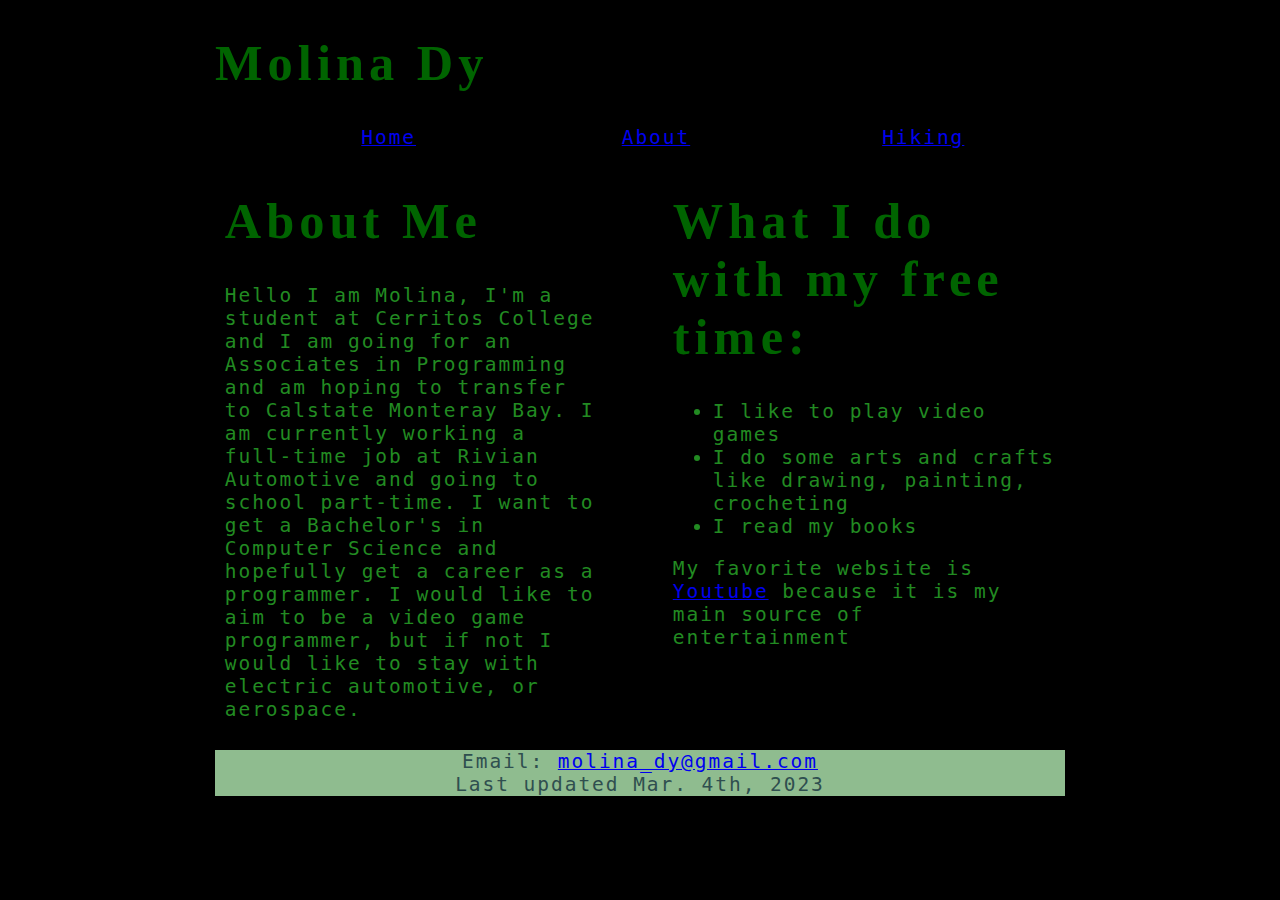
<file: index.html>
<!DOCTYPE html>
<html lang=en>
<head>
    <meta charset="utf-8">
    <title>Molina Dy</title>
    <link href="main.css" rel="stylesheet" />
    </head>
    
<body>
    <header>
    <h1>Molina Dy</h1>
    <nav class="horizontalNavigation">
        <ul>
        <li><a href="index.html">Home</a></li>
        <li><a href="about.html">About</a></li>
        <li><a href="hiking.html">Hiking</a></li>
        </ul>
    </nav>
    </header>
    <br>
    
    <section id="leftColumn">
    <h1>About Me</h1> 
    <p>Hello I am Molina, I'm a student at Cerritos College and I am going for an Associates in Programming and am hoping to transfer to Calstate Monteray Bay. I am currently working a full-time job at Rivian Automotive and going to school part-time. I want to get a Bachelor's in Computer Science and hopefully get a career as a programmer. I would like to aim to be a video game programmer, but if not I would like to stay with electric automotive, or aerospace.</p>
    </section>


    <section id="rightColumn">
    <h1>What I do with my free time:</h1>
    <ul>
    <li>I like to play video games</li>
    <li>I do some arts and crafts like drawing, painting, crocheting</li>
    <li>I read my books</li>
    </ul>
   
    <p>My favorite website is <a href ="https://www.youtube.com/">Youtube</a> because it is my main source of entertainment<p> 
    </section>

    
<footer>Email: <a href="mailto:molina_dy562@gmail.com">molina_dy@gmail.com</a> <br>Last updated Mar. 4th, 2023
    </footer>
</body>
</html>
</file>
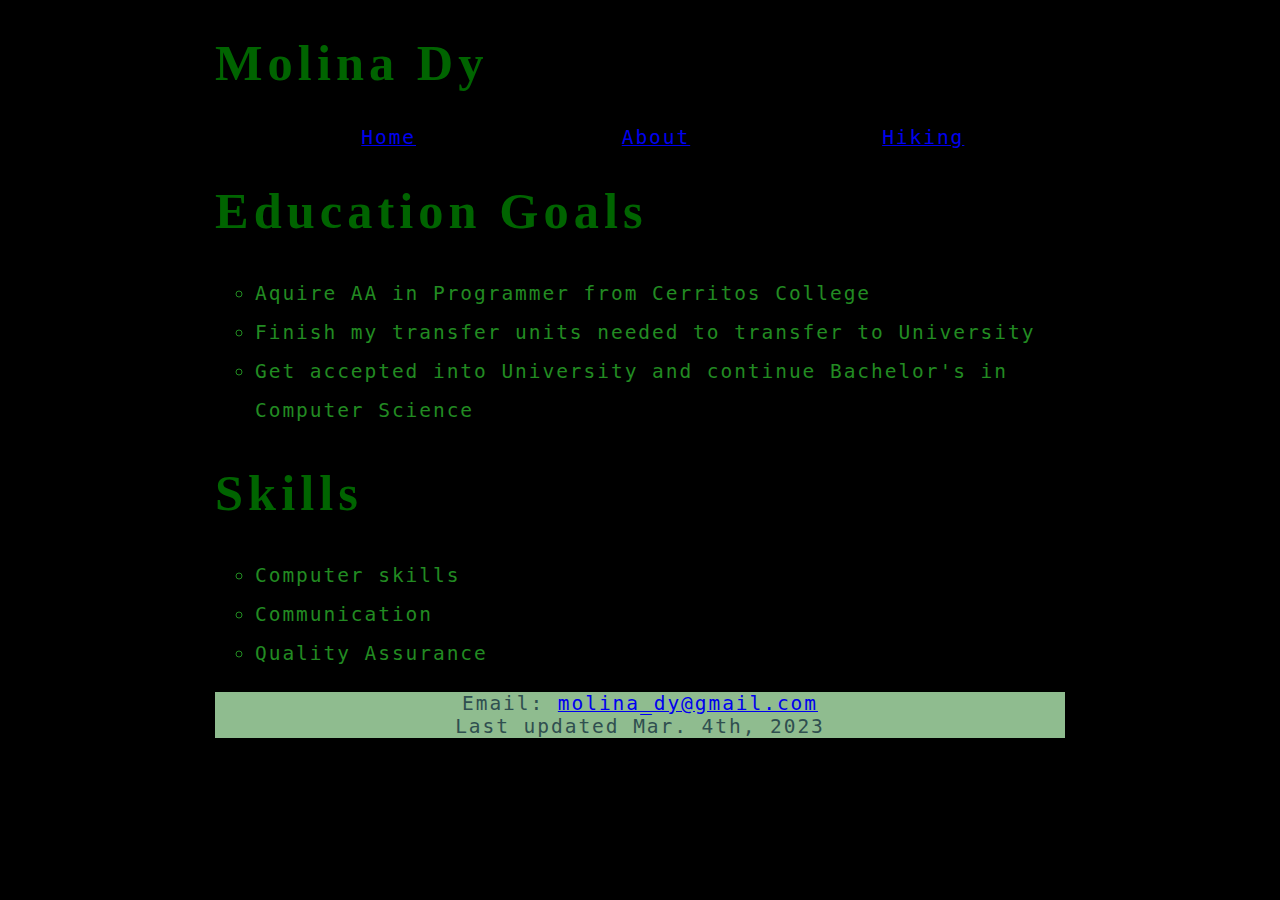
<file: about.html>
<!DOCTYPE html>
<html lang=en>
<head>
    <meta charset="utf-8">
    <title>Molina Dy</title>
    <link href="main.css" rel="stylesheet" />
    </head>

<body> 
    <header>
    <h1>Molina Dy</h1>
    <nav class="horizontalNavigation">
        <ul>
        <li><a href="index.html">Home</a></li>
        <li><a href="about.html">About</a></li>
        <li><a href="hiking.html">Hiking</a></li>
        </ul>
    </nav>
    </header>
    <br>

    <h1>Education Goals</h1> 
    <ul>
    <li>Aquire AA in Programmer from Cerritos College</li>
    <li>Finish my transfer units needed to transfer to University</li>
    <li>Get accepted into University and continue Bachelor's in Computer Science</li>
    </ul>

    
    <h1>Skills</h1>
    <ul>
    <li>Computer skills</li>
    <li>Communication</li>
    <li>Quality Assurance</li>
    </ul>
    


<footer>Email: <a href="mailto:molina_dy562@gmail.com">molina_dy@gmail.com</a> <br>Last updated Mar. 4th, 2023</footer>
</body>
</html>
</file>
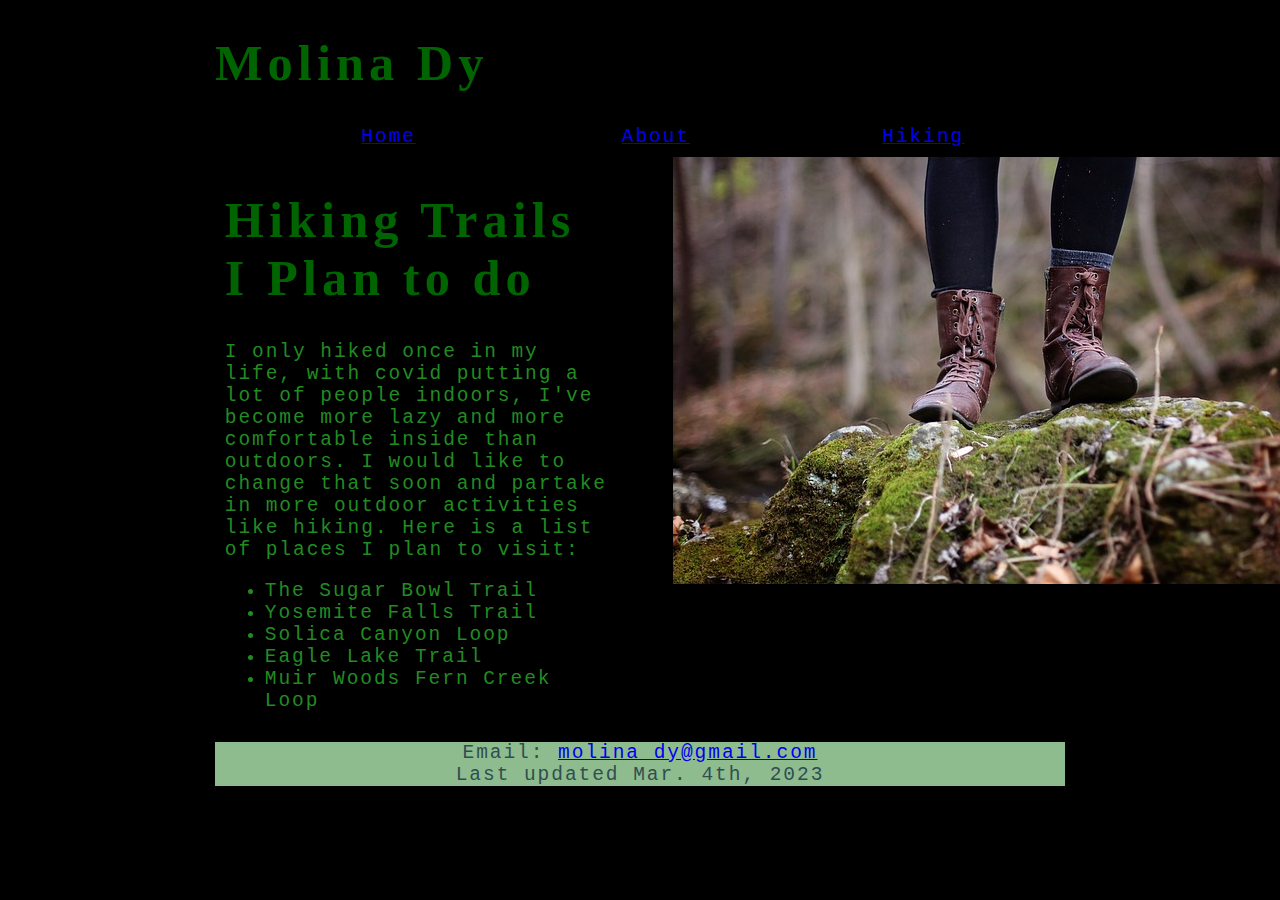
<file: hiking.html>
<!DOCTYPE html>
<html lang=en>
<head>
    <meta charset="utf-8">
    <title>Molina Dy</title>
    <link href="main.css" rel="stylesheet" />
    </head>

<body> 
    <header>
    <h1>Molina Dy</h1>
    <nav class="horizontalNavigation">
        <ul>
        <li><a href="index.html">Home</a></li>
        <li><a href="about.html">About</a></li>
        <li><a href="hiking.html">Hiking</a></li>
        </ul>
    </nav>
    </header>
    <br>
        
    <section id="rightColumn"> <img src="boots.jpg" alt=""/>
    </section>
    
    <section id="leftColumn">
    <h1>Hiking Trails I Plan to do</h1> 
    <p>I only hiked once in my life, with covid putting a lot of people indoors, I've become more lazy and more comfortable inside than outdoors. I would like to change that soon and partake in more outdoor activities like hiking. Here is a list of places I plan to visit:</p>

    <ul>
    <li>The Sugar Bowl Trail</li>    
    <li>Yosemite Falls Trail</li>
    <li>Solica Canyon Loop</li>
    <li>Eagle Lake Trail</li>
    <li>Muir Woods Fern Creek Loop</li>
    </ul>
    </section>

<footer>Email: <a href="mailto:molina_dy562@gmail.com">molina_dy@gmail.com</a> <br>Last updated Mar. 4th, 2023</footer>
</body>
    
</html>
</file>
<file: main.css>
/* Heading Style */

h1 {
    font-family: 'Lucida Console';
    color: darkgreen;
    font-size: 2.1em;
    letter-spacing: 0.1em;
}

/* Body Header Styles */

body > header > nav.horizontalNavigation li {
    width: 33%;
}

/* Horizontal Navigation Style */

nav.horizontalNavigation li {
    display: block;
    float: left;
}

nav.horizontalNavigation a {
    display: block;
    text-align: center;
}

/* Left Column Style */

section#leftColumn {
    float: left;
    width: 45%;
    padding: 0.5em
}

/* Right Column Style */

section#rightColumn {
    float: right;
    width: 45%;
    padding: 0.5em;
}
/* Body Style */

body {
    width: auto;
    color: forestgreen;
    background-color: black;
    font-family: monospace;
    font-size: 1.5em;
    letter-spacing: 0.1em;   
}

/* Body Styles */

body {
    margin-left: auto;
    margin-right: auto;
    max-width: 850px;
    min-width: 300px;
    width: 95%
}

/* Body List Style */

body > ul {list-style: circle;
    line-height: 2em;
}


/* Footer Style */

footer{ 
    clear: left;
    color: darkslategrey;
    text-align: center;
    background-color: darkseagreen
}
</file>
